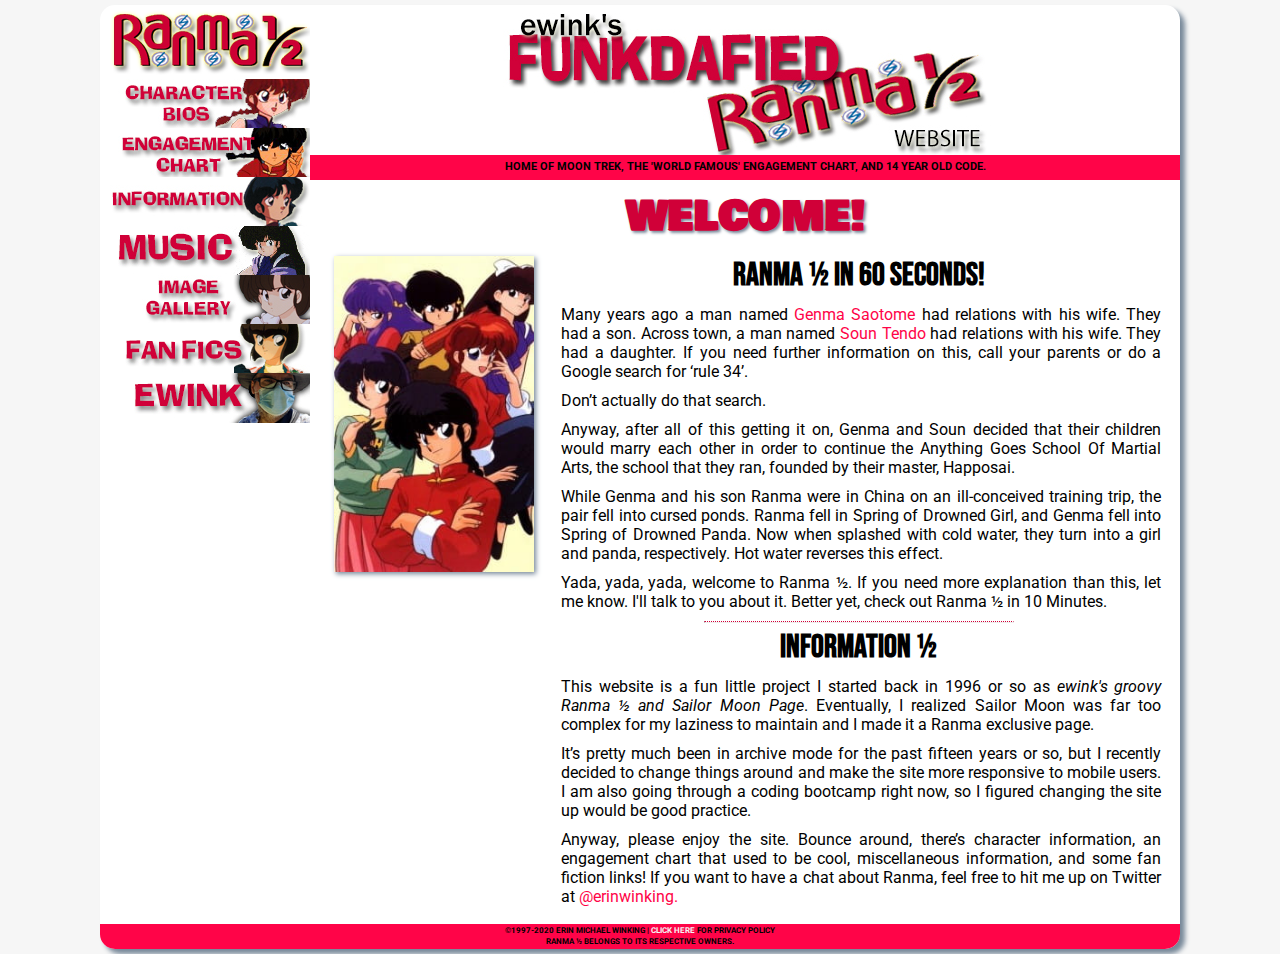
<file: index.html>
<!DOCTYPE html>
<html lang="en">
<head>
    <meta charset="UTF-8">
    <meta name="viewport" content="width=device-width, initial-scale=1.0">
    <title>ewink's FUNKDAFIED Ranma ½ Website!</title>
    <link rel="preconnect" href="https://fonts.gstatic.com">
    <link href="https://fonts.googleapis.com/css2?family=Bebas+Neue&family=Bowlby+One&family=Roboto&display=swap" rel="stylesheet">
    <link rel="stylesheet" href="./css/funk.css">
    <script src="https://ajax.googleapis.com/ajax/libs/jquery/3.5.1/jquery.min.js"></script>
    <!-- Global site tag (gtag.js) - Google Analytics -->
    <script async src="https://www.googletagmanager.com/gtag/js?id=G-Y1V52B0DYT"></script>
    <script>
        window.dataLayer = window.dataLayer || [];
        function gtag(){dataLayer.push(arguments);}
        gtag('js', new Date());

        gtag('config', 'G-Y1V52B0DYT');
    </script>
</head>
<body>
    <div id="wrapper">
        <div id="display">
            <nav>
                <!-- NAVIGATION BAR FOR DISPLAY ON LARGE SCREENS -->
                <a href="index.html"><img src="img/ranleft.png" alt="Ranma ½" class="nav-top"></a>
                <a href="characters.html"><img src="img/charbios.jpg" alt="Character Bios" class="nav-img"></a>
                <a href="engagementchart.html"><img src="img/engagec.jpg" alt="Engagement Chart" class="nav-img"></a>
                <a href="information.html"><img src="img/411.jpg" alt="Information" class="nav-img"></a>
                <a href="music.html"><img src="img/music.jpg" alt="Music" class="nav-img"></a>
                <a href="imagegallery.html"><img src="img/imagegal.jpg" alt="Image Gallery" class="nav-img"></a>
                <a href="fanfics.html"><img src="img/fanfics.jpg" alt="Fan Fiction" class="nav-img"></a>
                <a href="ewink.html"><img src="img/ewinkr.jpg" alt="ewink! (That's me.)" class="nav-img"></a>
            </nav>
            <div id="content">
                    <!-- TITLE HEADER FOR DISPLAY ON LARGE SCREENS  -->
                    <img src="img/titlebanner.jpg" alt="ewink's FUNKDAFIED Ranma ½ website!" class="header-img">
                <div class="mobilehead">
                    <!-- TITLE HEADER AND NAVIGATION FOR SMALL SCREENS / MOBILE  -->
                    <div id="mobile-title">
                        <h2 class="mob-title-upper">ewink's</h2>
                        <h1 class="mob-head">FUNKDAFIED</h1>
                        <h2 class="mob-title-lower">Ranma ½ Website</h2>
                    </div>
                    <div class="mobile-nav">
                            <a href="index.html" class="mob-nav-bar">HOME</a>
                            <a href="characters.html" class="mob-nav-bar">CHARACTERS</a>
                            <a href="engagementchart.html" class="mob-nav-bar">ENGAGEMENTS</a>
                            <a href="information.html" class="mob-nav-bar">INFORMATION</a>
                            <a href="music.html" class="mob-nav-bar">MUSIC</a>
                            <a href="imagegallery.html" class="mob-nav-bar">IMAGE GALLERY</a>
                            <a href="fanfics.html" class="mob-nav-bar">FAN FICS</a>
                            <a href="ewink.html" class="mob-nav-bar">EWINK</a>
                    </div>
                </div>
                <!-- UNIVERSAL CONTENT  -->
                <div class="seperator">
                    <p class="sep">Home of Moon Trek, the 'world famous' Engagement Chart, and 14 year old code.</p>
                </div>
                <section>
                    <h2 class="subhead">Welcome!</h2>
                    <article>
                        <div class="col">
                            <img src="img/6441.jpg" alt="" class="left mob-sizing">
                        </div>
                        <div class="col">
                            <h3 class="article-head">Ranma ½ in 60 seconds!</h3>
                            <p>Many years ago a man named <a href="genma.html">Genma Saotome</a> had relations with his wife. They had a son. Across town, a man named <a href="soun.html">Soun Tendo</a> had relations with his wife. They had a daughter. If you need further information on this, call your parents or do a Google search for ‘rule 34’.</p>
                            <p>Don’t actually do that search.</p>
                            <p>Anyway, after all of this getting it on, Genma and Soun decided that their children would marry each other in order to continue the Anything Goes School Of Martial Arts, the school that they ran, founded by their master, Happosai.</p>
                            <p>While Genma and his son Ranma were in China on an ill-conceived training trip, the pair fell into cursed ponds. Ranma fell in Spring of Drowned Girl, and Genma fell into Spring of Drowned Panda. Now when splashed with cold water, they turn into a girl and panda, respectively. Hot water reverses this effect.</p>
                            <p>Yada, yada, yada, welcome to Ranma ½. If you need more explanation than this, let me know. I'll talk to you about it. Better yet, check out Ranma ½ in 10 Minutes.</p>
                            <hr class="sep-hr">
                            <h3 class="article-head">Information ½</h3>
                            <p>This website is a fun little project I started back in 1996 or so as <em>ewink's groovy Ranma ½ and Sailor Moon Page</em>. Eventually, I realized Sailor Moon was far too complex for my laziness to maintain and I made it a Ranma exclusive page.</p>
                            <p>It’s pretty much been in archive mode for the past fifteen years or so, but I recently decided to change things around and make the site more responsive to mobile users. I am also going through a coding bootcamp right now, so I figured changing the site up would be good practice.</p>
                            <p>Anyway, please enjoy the site. Bounce around, there’s character information, an engagement chart that used to be cool, miscellaneous information, and some fan fiction links! If you want to have a chat about Ranma, feel free to hit me up on Twitter at <a href="https://www.twitter.com/erinwinking/">@erinwinking.</a></p>
                        </div>
                    </article>
                </section>
            </div>
        </div>
        <footer>
            <p class="copyright">©1997-2020 Erin Michael Winking | <a href="privacy.html" target="_blank" class="redbg">Click here</a> for privacy policy</p>
            <p class="copyright">Ranma ½ belongs to its respective owners.</p>
        </footer>
    </div>
</body>
</html>
</file>
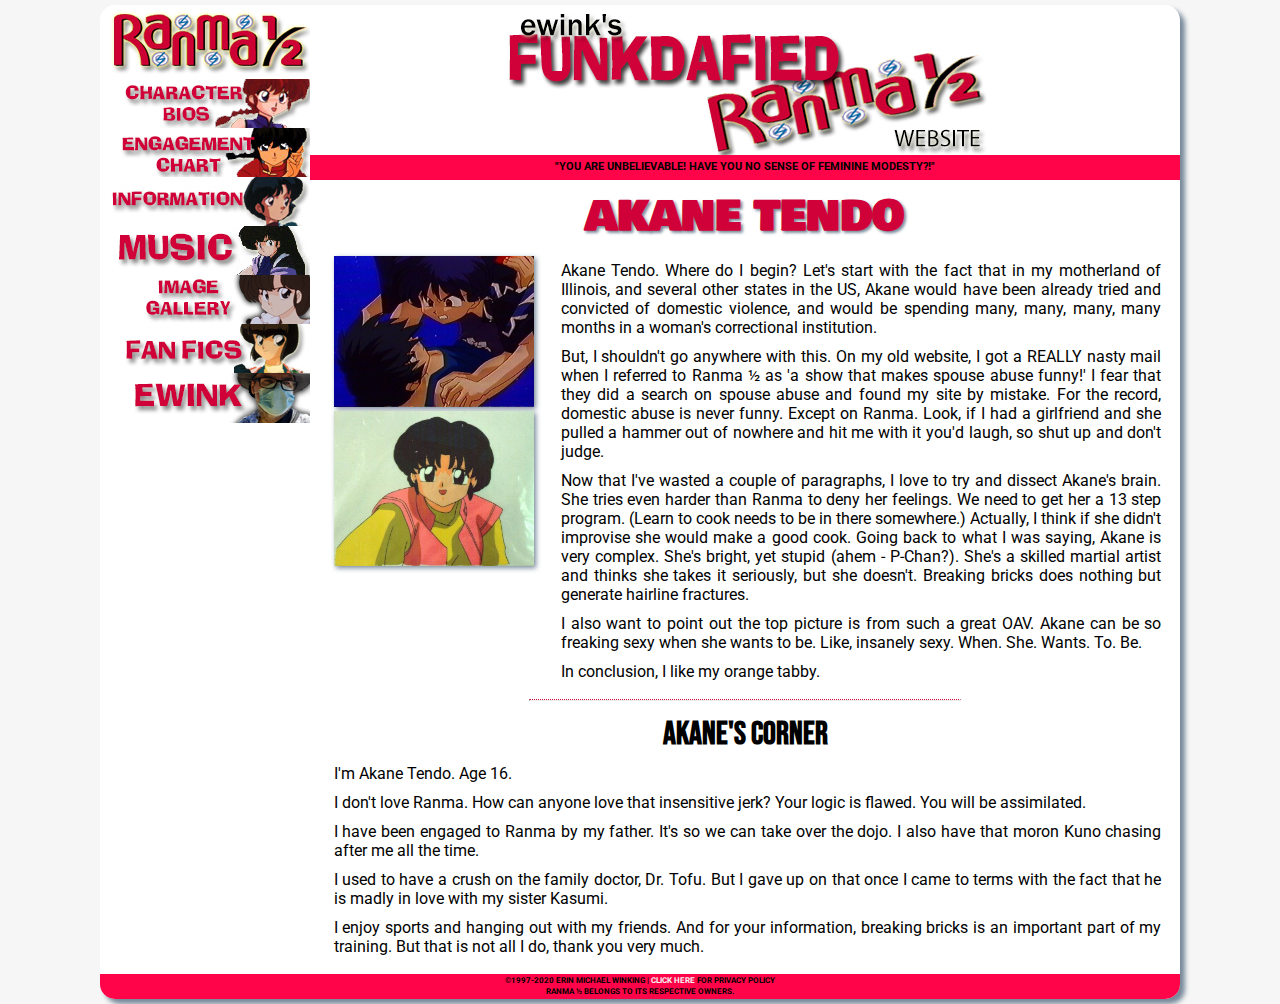
<file: akane.html>
<!DOCTYPE html>
<html lang="en">
<head>
    <meta charset="UTF-8">
    <meta name="viewport" content="width=device-width, initial-scale=1.0">
    <title>ewink's FUNKDAFIED Ranma ½ Website!</title>
    <link rel="preconnect" href="https://fonts.gstatic.com">
    <link href="https://fonts.googleapis.com/css2?family=Bebas+Neue&family=Bowlby+One&family=Roboto&display=swap" rel="stylesheet">
    <link rel="stylesheet" href="./css/funk.css">
    <script src="https://ajax.googleapis.com/ajax/libs/jquery/3.5.1/jquery.min.js"></script>
    <!-- Global site tag (gtag.js) - Google Analytics -->
    <script async src="https://www.googletagmanager.com/gtag/js?id=G-Y1V52B0DYT"></script>
    <script>
        window.dataLayer = window.dataLayer || [];
        function gtag(){dataLayer.push(arguments);}
        gtag('js', new Date());
    
        gtag('config', 'G-Y1V52B0DYT');
    </script>
</head>
<body>
    <div id="wrapper">
        <div id="display">
            <nav>
                <!-- NAVIGATION BAR FOR DISPLAY ON LARGE SCREENS -->
                <a href="index.html"><img src="img/ranleft.png" alt="Ranma ½" class="nav-top"></a>
                <a href="characters.html"><img src="img/charbios.jpg" alt="Character Bios" class="nav-img"></a>
                <a href="engagementchart.html"><img src="img/engagec.jpg" alt="Engagement Chart" class="nav-img"></a>
                <a href="information.html"><img src="img/411.jpg" alt="Information" class="nav-img"></a>
                <a href="music.html"><img src="img/music.jpg" alt="Music" class="nav-img"></a>
                <a href="imagegallery.html"><img src="img/imagegal.jpg" alt="Image Gallery" class="nav-img"></a>
                <a href="fanfics.html"><img src="img/fanfics.jpg" alt="Fan Fiction" class="nav-img"></a>
                <a href="ewink.html"><img src="img/ewinkr.jpg" alt="ewink! (That's me.)" class="nav-img"></a>
            </nav>
            <div id="content">
                    <!-- TITLE HEADER FOR DISPLAY ON LARGE SCREENS  -->
                    <img src="img/titlebanner.jpg" alt="ewink's FUNKDAFIED Ranma ½ website!" class="header-img">
                <div class="mobilehead">
                    <!-- TITLE HEADER AND NAVIGATION FOR SMALL SCREENS / MOBILE  -->
                    <div id="mobile-title">
                        <h2 class="mob-title-upper">ewink's</h2>
                        <h1 class="mob-head">FUNKDAFIED</h1>
                        <h2 class="mob-title-lower">Ranma ½ Website</h2>
                    </div>
                    <div class="mobile-nav">
                            <a href="index.html" class="mob-nav-bar">HOME</a>
                            <a href="characters.html" class="mob-nav-bar">CHARACTERS</a>
                            <a href="engagementchart.html" class="mob-nav-bar">ENGAGEMENTS</a>
                            <a href="information.html" class="mob-nav-bar">INFORMATION</a>
                            <a href="music.html" class="mob-nav-bar">MUSIC</a>
                            <a href="imagegallery.html" class="mob-nav-bar">IMAGE GALLERY</a>
                            <a href="fanfics.html" class="mob-nav-bar">FAN FICS</a>
                            <a href="ewink.html" class="mob-nav-bar">EWINK</a>
                    </div>
                </div>
                <!-- UNIVERSAL CONTENT  -->
                <div class="seperator">
                    <p class="sep">"You are unbelievable! Have you no sense of feminine modesty?!"</p>
                </div>
                <section>
                    <h2 class="subhead">Akane Tendo</h2>
                    <article>
                        <div class="col">
                            <img src="img/akane-doll103.jpg" alt="Akane Tendo" class="left mob-sizing">
                            <img src="img/akane05.jpg" alt="Akane Tendo" class="left mob-sizing">
                        </div>
                        <div class="col">
                            <p>
                                Akane Tendo. Where do I begin? Let's start with the fact that in my motherland of Illinois, and several other states in the US, Akane would have been already tried and convicted of domestic violence, and would be spending many, many, many, many months in a woman's correctional institution.
                            </p>
                            <p>
                                But, I shouldn't go anywhere with this. On my old website, I got a REALLY nasty mail when I referred to Ranma ½ as 'a show that makes spouse abuse funny!' I fear that they did a search on spouse abuse and found my site by mistake. For the record, domestic abuse is never funny. Except on Ranma. Look, if I had a girlfriend and she pulled a hammer out of nowhere and hit me with it you'd laugh, so shut up and don't judge.
                            </p>
                            <p>
                                Now that I've wasted a couple of paragraphs, I love to try and dissect Akane's brain. She tries even harder than Ranma to deny her feelings. We need to get her a 13 step program. (Learn to cook needs to be in there somewhere.) Actually, I think if she didn't improvise she would make a good cook. Going back to what I was saying, Akane is very complex. She's bright, yet stupid (ahem - P-Chan?). She's a skilled martial artist and thinks she takes it seriously, but she doesn't. Breaking bricks does nothing but generate hairline fractures.
                            </p>
                            <p>
                                I also want to point out the top picture is from such a great OAV. Akane can be so freaking sexy when she wants to be. Like, insanely sexy. When. She. Wants. To. Be.
                            </p>
                            <p>
                                In conclusion, I like my orange tabby.
                            </p>
                        </div>
                    </article>
                    <hr class="sep-hr">
                    <div class="col">
                        <h3 class="article-head">Akane's Corner</h3>
                        <p>I'm Akane Tendo. Age 16.</p>
                        <p>I don't love Ranma. How can anyone love that insensitive jerk? Your logic is flawed. You will be assimilated.</p>
                        <p>I have been engaged to Ranma by my father. It's so we can take over the dojo. I also have that moron Kuno chasing after me all the time.</p>
                        <p>I used to have a crush on the family doctor, Dr. Tofu. But I gave up on that once I came to terms with the fact that he is madly in love with my sister Kasumi.</p>
                        <p>I enjoy sports and hanging out with my friends. And for your information, breaking bricks is an important part of my training. But that is not all I do, thank you very much.</p>
                    </div>
                </section>
            </div>
        </div>
        <footer>
            <p class="copyright">©1997-2020 Erin Michael Winking | <a href="privacy.html" target="_blank" class="redbg">Click here</a> for privacy policy</p>
            <p class="copyright">Ranma ½ belongs to its respective owners.</p>
        </footer>
    </div>
</body>
</html>
</file>
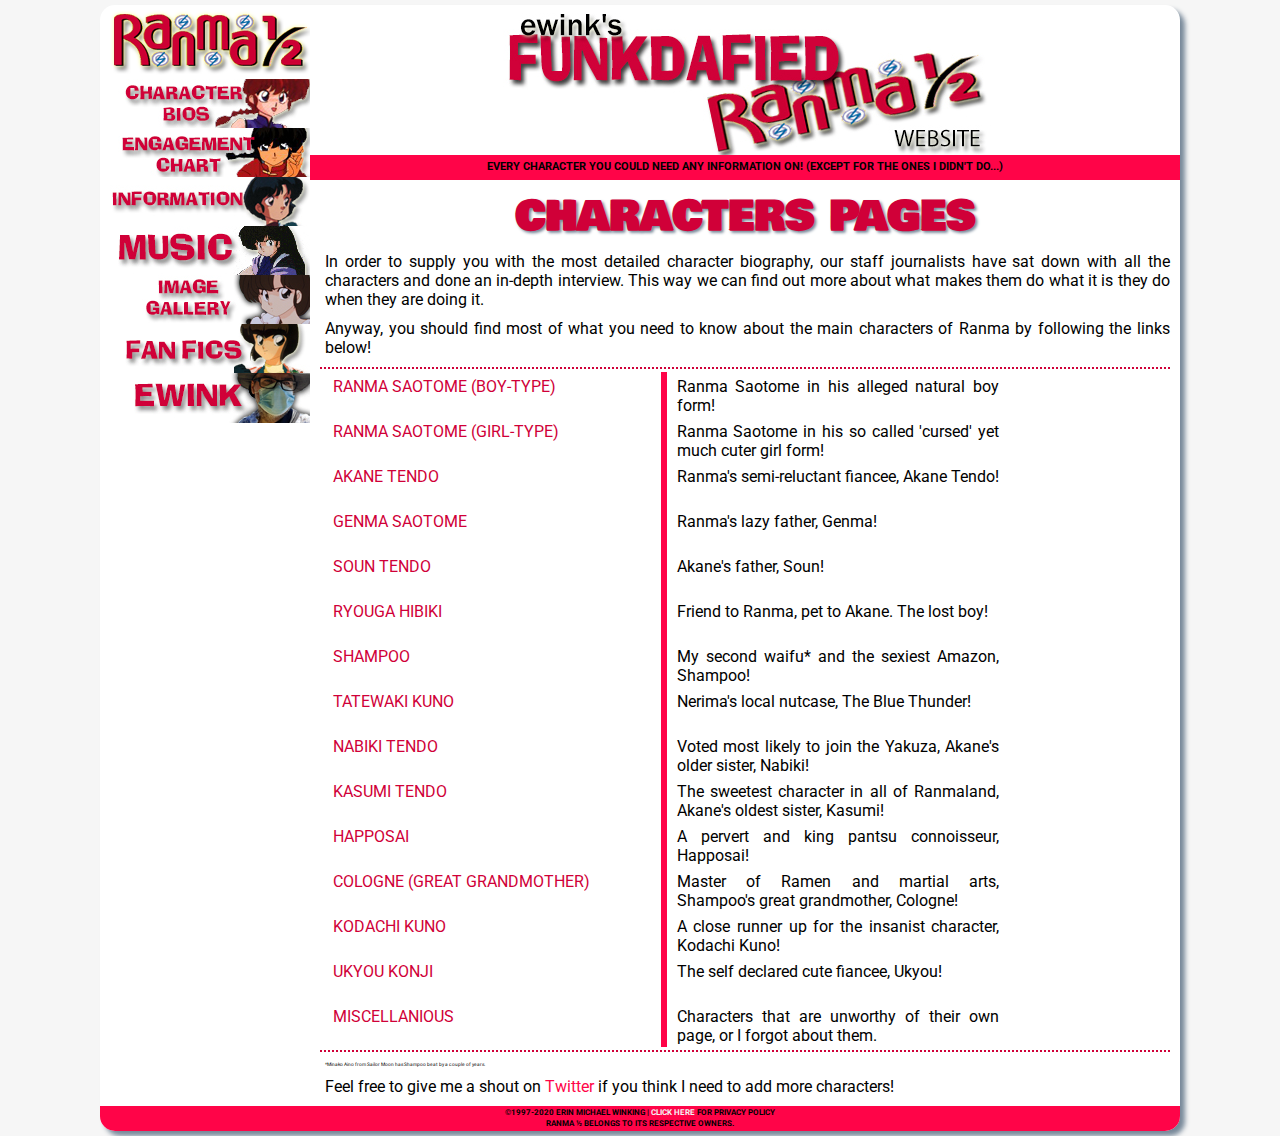
<file: characters.html>
<!-- WORK ONLY IN THIS DOCUMENT UNTIL CONTENT IS READY TO BE ADDED. -->

<!DOCTYPE html>
<html lang="en">
<head>
    <meta charset="UTF-8">
    <meta name="viewport" content="width=device-width, initial-scale=1.0">
    <title>ewink's FUNKDAFIED Ranma ½ Website! | Characters</title>
    <link rel="preconnect" href="https://fonts.gstatic.com">
    <link href="https://fonts.googleapis.com/css2?family=Bebas+Neue&family=Bowlby+One&family=Roboto&display=swap" rel="stylesheet">
    <link rel="stylesheet" href="./css/funk.css">
    <script src="https://ajax.googleapis.com/ajax/libs/jquery/3.5.1/jquery.min.js"></script>
    <!-- Global site tag (gtag.js) - Google Analytics -->
    <script async src="https://www.googletagmanager.com/gtag/js?id=G-Y1V52B0DYT"></script>
    <script>
        window.dataLayer = window.dataLayer || [];
        function gtag(){dataLayer.push(arguments);}
        gtag('js', new Date());
    
        gtag('config', 'G-Y1V52B0DYT');
    </script>
</head>
<body>
    <div id="wrapper">
        <div id="display">
            <nav>
                <!-- NAVIGATION BAR FOR DISPLAY ON LARGE SCREENS -->
                <a href="index.html"><img src="img/ranleft.png" alt="Ranma ½" class="nav-top"></a>
                <a href="characters.html"><img src="img/charbios.jpg" alt="Character Bios" class="nav-img"></a>
                <a href="engagementchart.html"><img src="img/engagec.jpg" alt="Engagement Chart" class="nav-img"></a>
                <a href="information.html"><img src="img/411.jpg" alt="Information" class="nav-img"></a>
                <a href="music.html"><img src="img/music.jpg" alt="Music" class="nav-img"></a>
                <a href="imagegallery.html"><img src="img/imagegal.jpg" alt="Image Gallery" class="nav-img"></a>
                <a href="fanfics.html"><img src="img/fanfics.jpg" alt="Fan Fiction" class="nav-img"></a>
                <a href="ewink.html"><img src="img/ewinkr.jpg" alt="ewink! (That's me.)" class="nav-img"></a>
            </nav>
            <div id="content">
                    <!-- TITLE HEADER FOR DISPLAY ON LARGE SCREENS  -->
                    <img src="img/titlebanner.jpg" alt="ewink's FUNKDAFIED Ranma ½ website!" class="header-img">
                <div class="mobilehead">
                    <!-- TITLE HEADER AND NAVIGATION FOR SMALL SCREENS / MOBILE  -->
                    <div id="mobile-title">
                        <h2 class="mob-title-upper">ewink's</h2>
                        <h1 class="mob-head">FUNKDAFIED</h1>
                        <h2 class="mob-title-lower">Ranma ½ Website</h2>
                    </div>
                    <div class="mobile-nav">
                            <a href="index.html" class="mob-nav-bar">HOME</a>
                            <a href="characters.html" class="mob-nav-bar">CHARACTERS</a>
                            <a href="engagementchart.html" class="mob-nav-bar">ENGAGEMENTS</a>
                            <a href="information.html" class="mob-nav-bar">INFORMATION</a>
                            <a href="music.html" class="mob-nav-bar">MUSIC</a>
                            <a href="imagegallery.html" class="mob-nav-bar">IMAGE GALLERY</a>
                            <a href="fanfics.html" class="mob-nav-bar">FAN FICS</a>
                            <a href="ewink.html" class="mob-nav-bar">EWINK</a>
                    </div>
                </div>
                <!-- UNIVERSAL CONTENT  -->
                <div class="seperator">
                    <p class="sep">Every character you could need any information on! (Except for the ones I didn't do...)</p>
                </div>
                <section>
                    <h2 class="subhead">Characters Pages</h2>
                    <p>In order to supply you with the most detailed character biography, our staff journalists have sat down with all the characters and done an in-depth interview. This way we can find out more about what makes them do what it is they do when they are doing it.</p>
                    <p>Anyway, you should find most of what you need to know about the main characters of Ranma by following the links below!</p>
                    <div class="char-namelist">
                        <div class="char-col-left">
                            <a href="ranmaboy.html"><p class="char-name">Ranma Saotome (Boy-Type)</p></a>
                            <a href="ranmagirl.html"><p class="char-name">Ranma Saotome (Girl-Type)</p></a>
                            <a href="akane.html"><p class="char-name">Akane Tendo</p></a>
                            <a href="genma.html"><p class="char-name">Genma Saotome</p></a>
                            <a href="soun.html"><p class="char-name">Soun Tendo</p></a>
                            <a href="ryouga.html"><p class="char-name">Ryouga Hibiki</p></a>
                            <a href="shampoo.html"><p class="char-name">Shampoo</p></a>
                            <a href="tatewaki.html"><p class="char-name">Tatewaki Kuno</p></a>
                            <a href="nabiki.html"><p class="char-name">Nabiki Tendo</p></a>
                            <a href="kasumi.html"><p class="char-name">Kasumi Tendo</p></a>
                            <a href="happosai.html"><p class="char-name">Happosai</p></a>
                            <a href="cologne.html"><p class="char-name">Cologne (Great Grandmother)</p></a>
                            <a href="kodachi.html"><p class="char-name">Kodachi Kuno</p></a>
                            <a href="ukyou.html"><p class="char-name">Ukyou Konji</p></a>
                            <a href="misc.html"><p class="char-name">Miscellanious</p></a>
                        </div>
                        <div class="char-col-right">
                            <p class="char-desc">Ranma Saotome in his alleged natural boy form!</p>
                            <p class="char-desc">Ranma Saotome in his so called 'cursed' yet much cuter girl form!</p>
                            <p class="char-desc">Ranma's semi-reluctant fiancee, Akane Tendo!</p>
                            <p class="char-desc">Ranma's lazy father, Genma!</p>
                            <p class="char-desc">Akane's father, Soun!</p>
                            <p class="char-desc">Friend to Ranma, pet to Akane. The lost boy!</p>
                            <p class="char-desc">My second waifu* and the sexiest Amazon, Shampoo!</p>
                            <p class="char-desc">Nerima's local nutcase, The Blue Thunder!</p>
                            <p class="char-desc">Voted most likely to join the Yakuza, Akane's older sister, Nabiki!</p>
                            <p class="char-desc">The sweetest character in all of Ranmaland, Akane's oldest sister, Kasumi!</p>
                            <p class="char-desc">A pervert and king pantsu connoisseur, Happosai!</p>
                            <p class="char-desc">Master of Ramen and martial arts, Shampoo's great grandmother, Cologne!</p>
                            <p class="char-desc">A close runner up for the insanist character, Kodachi Kuno!</p>
                            <p class="char-desc">The self declared cute fiancee, Ukyou!</p>
                            <p class="char-desc">Characters that are unworthy of their own page, or I forgot about them.</p>
                        </div>
                    </div>
                    <p class="tiny-text">*Minako Aino from Sailor Moon has Shampoo beat by a couple of years.</p>
                    <p>Feel free to give me a shout on <a href="https://www.twitter.com/erinwinking/" target="_blank">Twitter</a> if you think I need to add more characters!</p>
                </section>
            </div>
        </div>
        <footer>
            <p class="copyright">©1997-2020 Erin Michael Winking | <a href="privacy.html" target="_blank" class="redbg">Click here</a> for privacy policy</p>
            <p class="copyright">Ranma ½ belongs to its respective owners.</p>
        </footer>
    </div>
</body>
</html>
</file>
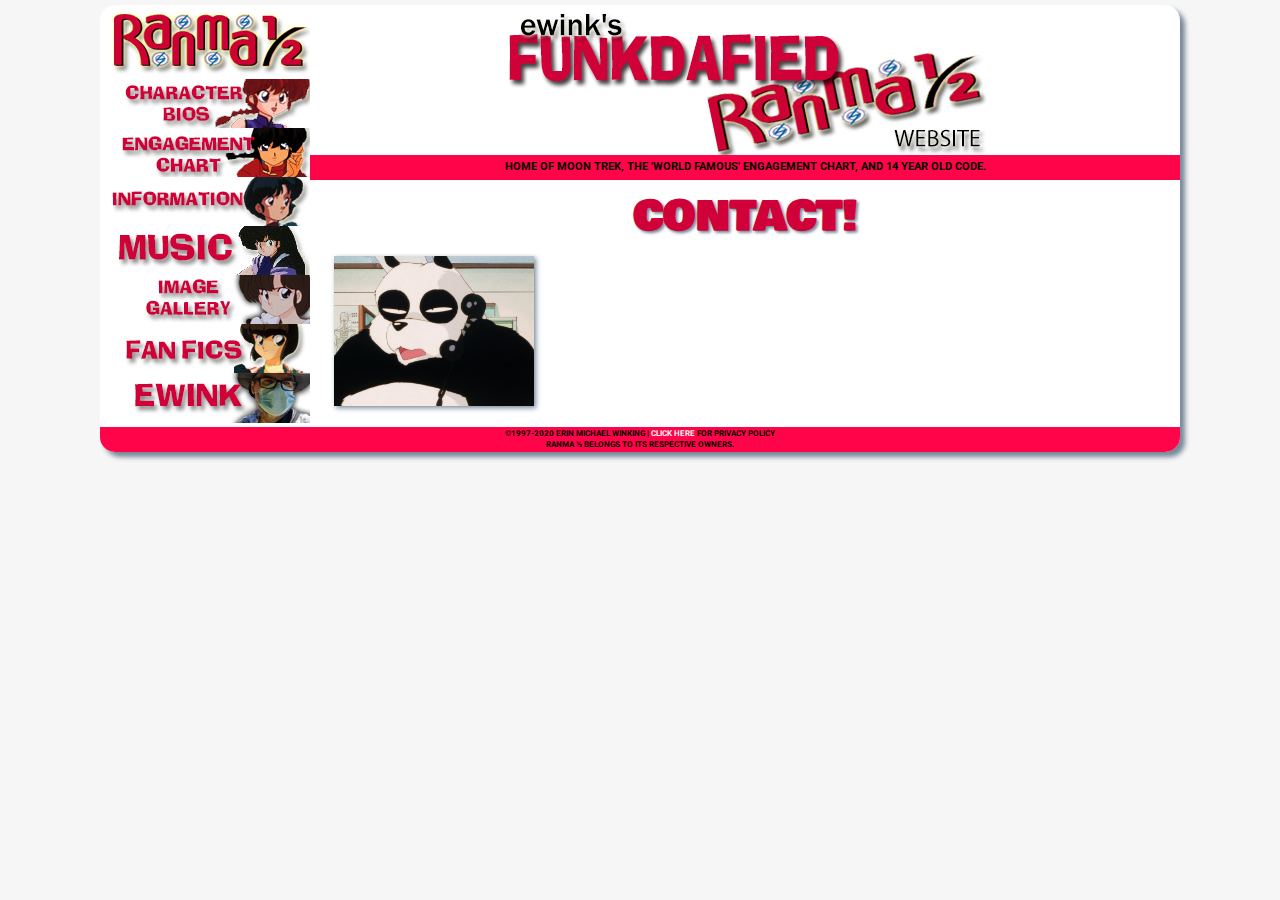
<file: contact.html>
<!DOCTYPE html>
<html lang="en">
<head>
    <meta charset="UTF-8">
    <meta name="viewport" content="width=device-width, initial-scale=1.0">
    <title>ewink's FUNKDAFIED Ranma ½ Website! | Contact Form</title>
    <link rel="preconnect" href="https://fonts.gstatic.com">
    <link href="https://fonts.googleapis.com/css2?family=Bebas+Neue&family=Bowlby+One&family=Roboto&display=swap" rel="stylesheet">
    <link rel="stylesheet" href="./css/funk.css">
    <script src="https://ajax.googleapis.com/ajax/libs/jquery/3.5.1/jquery.min.js"></script>
    <script src="https://www.google.com/recaptcha/api.js"></script>
</head>
<body>
    <div id="wrapper">
        <div id="display">
            <nav>
                <!-- NAVIGATION BAR FOR DISPLAY ON LARGE SCREENS -->
                <a href="index.html"><img src="img/ranleft.png" alt="Ranma ½" class="nav-top"></a>
                <a href="characters.html"><img src="img/charbios.jpg" alt="Character Bios" class="nav-img"></a>
                <a href="engagementchart.html"><img src="img/engagec.jpg" alt="Engagement Chart" class="nav-img"></a>
                <a href="information.html"><img src="img/411.jpg" alt="Information" class="nav-img"></a>
                <a href="music.html"><img src="img/music.jpg" alt="Music" class="nav-img"></a>
                <a href="imagegallery.html"><img src="img/imagegal.jpg" alt="Image Gallery" class="nav-img"></a>
                <a href="fanfics.html"><img src="img/fanfics.jpg" alt="Fan Fiction" class="nav-img"></a>
                <a href="ewink.html"><img src="img/ewinkr.jpg" alt="ewink! (That's me.)" class="nav-img"></a>
            </nav>
            <div id="content">
                    <!-- TITLE HEADER FOR DISPLAY ON LARGE SCREENS  -->
                    <img src="img/titlebanner.jpg" alt="ewink's FUNKDAFIED Ranma ½ website!" class="header-img">
                <div class="mobilehead">
                    <!-- TITLE HEADER AND NAVIGATION FOR SMALL SCREENS / MOBILE  -->
                    <div id="mobile-title">
                        <h2 class="mob-title-upper">ewink's</h2>
                        <h1 class="mob-head">FUNKDAFIED</h1>
                        <h2 class="mob-title-lower">Ranma ½ Website</h2>
                    </div>
                    <div class="mobile-nav">
                            <a href="index.html" class="mob-nav-bar">HOME</a>
                            <a href="characters.html" class="mob-nav-bar">CHARACTERS</a>
                            <a href="engagementchart.html" class="mob-nav-bar">ENGAGEMENTS</a>
                            <a href="information.html" class="mob-nav-bar">INFORMATION</a>
                            <a href="music.html" class="mob-nav-bar">MUSIC</a>
                            <a href="imagegallery.html" class="mob-nav-bar">IMAGE GALLERY</a>
                            <a href="fanfics.html" class="mob-nav-bar">FAN FICS</a>
                            <a href="ewink.html" class="mob-nav-bar">EWINK</a>
                    </div>
                </div>
                <!-- UNIVERSAL CONTENT  -->
                <div class="seperator">
                    <p class="sep">Home of Moon Trek, the 'world famous' Engagement Chart, and 14 year old code.</p>
                </div>
                <section>
                    <h2 class="subhead">Contact!</h2>
                    <article>
                        <div class="col">
                            <img src="img/pandacontact.jpg" alt="" class="left mob-con-sizing">
                        </div>
                        <div class="col">
                            <form action="" method="post"></form>
                        </div>
                    </article>
                </section>
            </div>
        </div>
        <footer>
            <p class="copyright">©1997-2020 Erin Michael Winking | <a href="privacy.html" target="_blank" class="redbg">Click here</a> for privacy policy</p>
            <p class="copyright">Ranma ½ belongs to its respective owners.</p>
        </footer>
    </div>
</body>
</html>
</file>
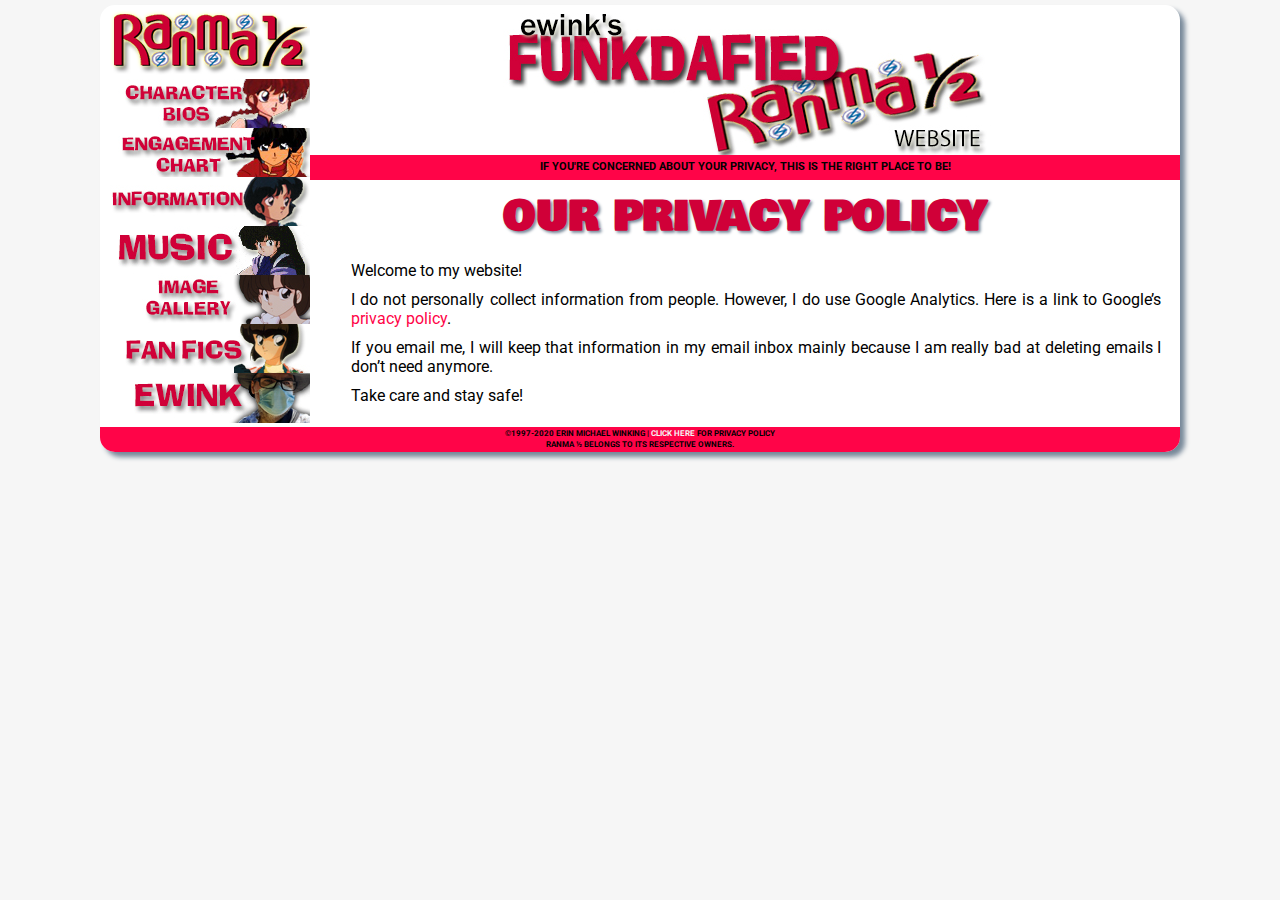
<file: privacy.html>
<!DOCTYPE html>
<html lang="en">
<head>
    <meta charset="UTF-8">
    <meta name="viewport" content="width=device-width, initial-scale=1.0">
    <title>ewink's FUNKDAFIED Ranma ½ Website! | Privacy Policy</title>
    <link rel="preconnect" href="https://fonts.gstatic.com">
    <link href="https://fonts.googleapis.com/css2?family=Bebas+Neue&family=Bowlby+One&family=Roboto&display=swap" rel="stylesheet">
    <link rel="stylesheet" href="./css/funk.css">
    <link rel="stylesheet" href="funk.mobile.css">
    <script src="https://ajax.googleapis.com/ajax/libs/jquery/3.5.1/jquery.min.js"></script>
    <!-- Global site tag (gtag.js) - Google Analytics -->
    <script async src="https://www.googletagmanager.com/gtag/js?id=G-Y1V52B0DYT"></script>
    <script>
        window.dataLayer = window.dataLayer || [];
        function gtag(){dataLayer.push(arguments);}
        gtag('js', new Date());

        gtag('config', 'G-Y1V52B0DYT');
    </script>
</head>
<body>
    <div id="wrapper">
        <div id="display">
            <nav>
                <!-- NAVIGATION BAR FOR DISPLAY ON LARGE SCREENS -->
                <a href="index.html"><img src="img/ranleft.png" alt="Ranma ½" class="nav-top"></a>
                <a href="characters.html"><img src="img/charbios.jpg" alt="Character Bios" class="nav-img"></a>
                <a href="engagementchart.html"><img src="img/engagec.jpg" alt="Engagement Chart" class="nav-img"></a>
                <a href="information.html"><img src="img/411.jpg" alt="Information" class="nav-img"></a>
                <a href="music.html"><img src="img/music.jpg" alt="Music" class="nav-img"></a>
                <a href="imagegallery.html"><img src="img/imagegal.jpg" alt="Image Gallery" class="nav-img"></a>
                <a href="fanfics.html"><img src="img/fanfics.jpg" alt="Fan Fiction" class="nav-img"></a>
                <a href="ewink.html"><img src="img/ewinkr.jpg" alt="ewink! (That's me.)" class="nav-img"></a>
            </nav>
            <div id="content">
                    <!-- TITLE HEADER FOR DISPLAY ON LARGE SCREENS  -->
                    <img src="img/titlebanner.jpg" alt="ewink's FUNKDAFIED Ranma ½ website!" class="header-img">
                <div class="mobilehead">
                    <!-- TITLE HEADER AND NAVIGATION FOR SMALL SCREENS / MOBILE  -->
                    <div id="mobile-title">
                        <h2 class="mob-title-upper">ewink's</h2>
                        <h1 class="mob-head">FUNKDAFIED</h1>
                        <h2 class="mob-title-lower">Ranma ½ Website</h2>
                    </div>
                    <div class="mobile-nav">
                            <a href="index.html" class="mob-nav-bar">HOME</a>
                            <a href="characters.html" class="mob-nav-bar">CHARACTERS</a>
                            <a href="engagementchart.html" class="mob-nav-bar">ENGAGEMENTS</a>
                            <a href="information.html" class="mob-nav-bar">INFORMATION</a>
                            <a href="music.html" class="mob-nav-bar">MUSIC</a>
                            <a href="imagegallery.html" class="mob-nav-bar">IMAGE GALLERY</a>
                            <a href="fanfics.html" class="mob-nav-bar">FAN FICS</a>
                            <a href="ewink.html" class="mob-nav-bar">EWINK</a>
                    </div>
                </div>
                <!-- UNIVERSAL CONTENT  -->
                <div class="seperator">
                    <p class="sep">If you're concerned about your privacy, this is the right place to be!</p>
                </div>
                <section>
                    <h2 class="subhead">Our Privacy Policy</h2>
                    <article>
                        <div class="col">
                        </div>
                        <div class="col">
                            <p>Welcome to my website!</p>
                            <p>I do not personally collect information from people. However, I do use Google Analytics. Here is a link to Google’s <a href="https://policies.google.com/privacy?hl=en-US" target="_blank">privacy policy</a>.</p>
                            <p>If you email me, I will keep that information in my email inbox mainly because I am really bad at deleting emails I don’t need anymore.</p>
                            <p>Take care and stay safe!</p>
                        </div>
                    </article>
                </section>
            </div>
        </div>
        <footer>
            <p class="copyright">©1997-2020 Erin Michael Winking | <a href="privacy.html" target="_blank" class="redbg">Click here</a> for privacy policy</p>
            <p class="copyright">Ranma ½ belongs to its respective owners.</p>
        </footer>
    </div>
</body>
</html>
</file>
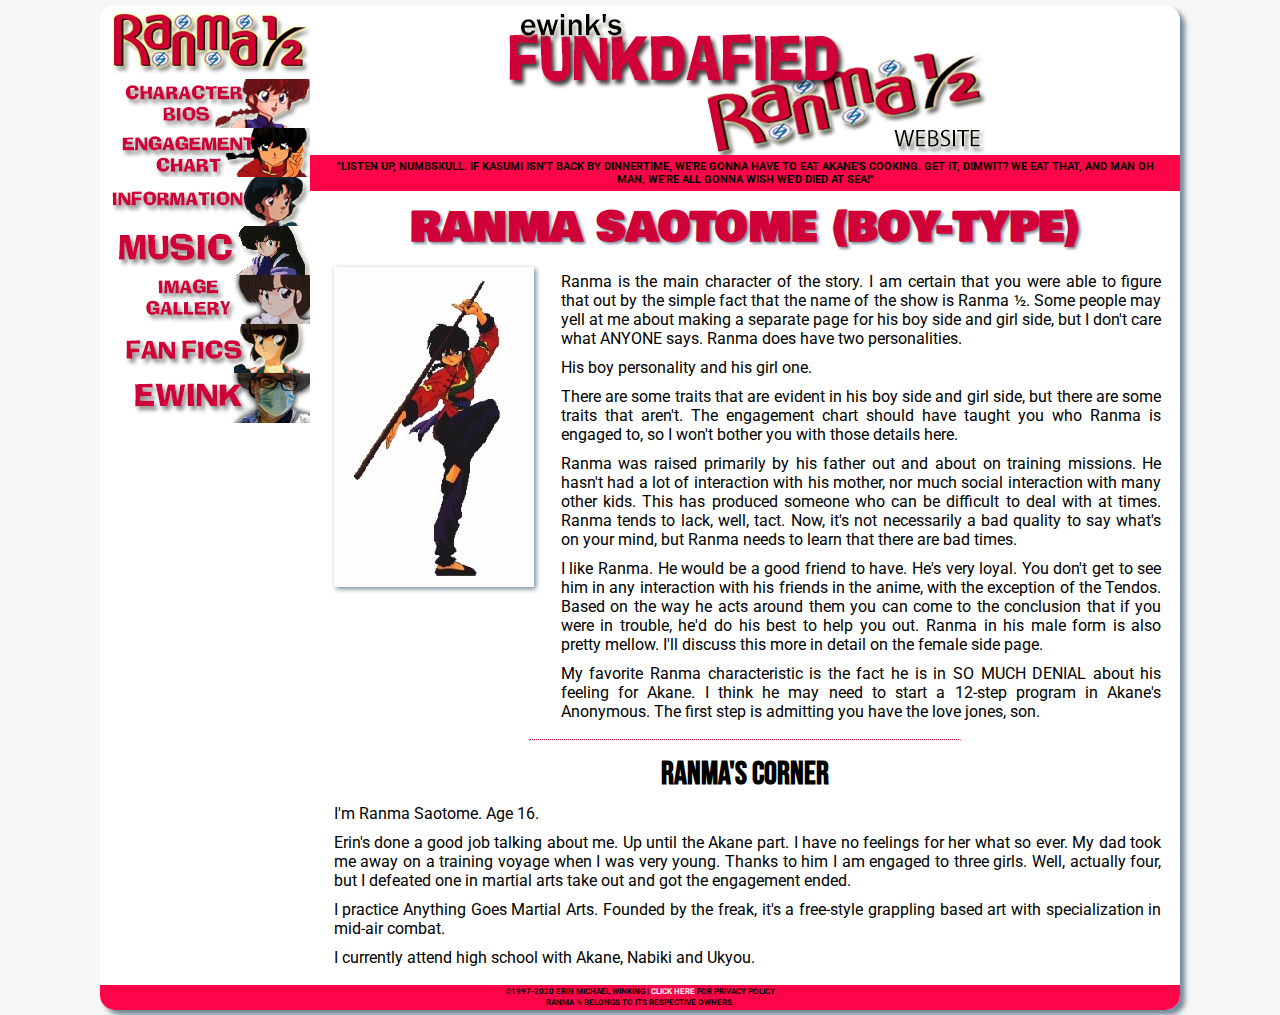
<file: ranmaboy.html>
<!DOCTYPE html>
<html lang="en">
<head>
    <meta charset="UTF-8">
    <meta name="viewport" content="width=device-width, initial-scale=1.0">
    <title>ewink's FUNKDAFIED Ranma ½ Website!</title>
    <link rel="preconnect" href="https://fonts.gstatic.com">
    <link href="https://fonts.googleapis.com/css2?family=Bebas+Neue&family=Bowlby+One&family=Roboto&display=swap" rel="stylesheet">
    <link rel="stylesheet" href="./css/funk.css">
    <script src="https://ajax.googleapis.com/ajax/libs/jquery/3.5.1/jquery.min.js"></script>
    <!-- Global site tag (gtag.js) - Google Analytics -->
    <script async src="https://www.googletagmanager.com/gtag/js?id=G-Y1V52B0DYT"></script>
    <script>
        window.dataLayer = window.dataLayer || [];
        function gtag(){dataLayer.push(arguments);}
        gtag('js', new Date());
    
        gtag('config', 'G-Y1V52B0DYT');
    </script>
</head>
<body>
    <div id="wrapper">
        <div id="display">
            <nav>
                <!-- NAVIGATION BAR FOR DISPLAY ON LARGE SCREENS -->
                <a href="index.html"><img src="img/ranleft.png" alt="Ranma ½" class="nav-top"></a>
                <a href="characters.html"><img src="img/charbios.jpg" alt="Character Bios" class="nav-img"></a>
                <a href="engagementchart.html"><img src="img/engagec.jpg" alt="Engagement Chart" class="nav-img"></a>
                <a href="information.html"><img src="img/411.jpg" alt="Information" class="nav-img"></a>
                <a href="music.html"><img src="img/music.jpg" alt="Music" class="nav-img"></a>
                <a href="imagegallery.html"><img src="img/imagegal.jpg" alt="Image Gallery" class="nav-img"></a>
                <a href="fanfics.html"><img src="img/fanfics.jpg" alt="Fan Fiction" class="nav-img"></a>
                <a href="ewink.html"><img src="img/ewinkr.jpg" alt="ewink! (That's me.)" class="nav-img"></a>
            </nav>
            <div id="content">
                    <!-- TITLE HEADER FOR DISPLAY ON LARGE SCREENS  -->
                    <img src="img/titlebanner.jpg" alt="ewink's FUNKDAFIED Ranma ½ website!" class="header-img">
                <div class="mobilehead">
                    <!-- TITLE HEADER AND NAVIGATION FOR SMALL SCREENS / MOBILE  -->
                    <div id="mobile-title">
                        <h2 class="mob-title-upper">ewink's</h2>
                        <h1 class="mob-head">FUNKDAFIED</h1>
                        <h2 class="mob-title-lower">Ranma ½ Website</h2>
                    </div>
                    <div class="mobile-nav">
                            <a href="index.html" class="mob-nav-bar">HOME</a>
                            <a href="characters.html" class="mob-nav-bar">CHARACTERS</a>
                            <a href="engagementchart.html" class="mob-nav-bar">ENGAGEMENTS</a>
                            <a href="information.html" class="mob-nav-bar">INFORMATION</a>
                            <a href="music.html" class="mob-nav-bar">MUSIC</a>
                            <a href="imagegallery.html" class="mob-nav-bar">IMAGE GALLERY</a>
                            <a href="fanfics.html" class="mob-nav-bar">FAN FICS</a>
                            <a href="ewink.html" class="mob-nav-bar">EWINK</a>
                    </div>
                </div>
                <!-- UNIVERSAL CONTENT  -->
                <div class="seperator">
                    <p class="sep">"Listen up, numbskull. If Kasumi isn't back by dinnertime, we're gonna have to eat Akane's cooking. Get it, dimwit? 
                    We eat that, and man oh man, we're all gonna wish we'd died at sea!"</p>
                </div>
                <section>
                    <h2 class="subhead">Ranma Saotome (Boy-Type)</h2>
                    <article>
                        <div class="col">
                            <img src="img/ranma10.jpg" alt="Ranma Boy-Type" class="left mob-sizing">
                        </div>
                        <div class="col">
                            <p>
                                Ranma is the main character of the story. I am certain that you were able to figure that out by the simple fact that the name of the show is Ranma ½. Some people may yell at me about making a separate page for his boy side and girl side, but I don't care what ANYONE says. Ranma does have two personalities.
                            </p>
                            <p>
                                His boy personality and his girl one.
                            </p>
                            <p>
                                There are some traits that are evident in his boy side and girl side, but there are some traits that aren't. The engagement chart should have taught you who Ranma is engaged to, so I won't bother you with those details here.
                            </p>
                            <p>
                                Ranma was raised primarily by his father out and about on training missions. He hasn't had a lot of interaction with his mother, nor much social interaction with many other kids. This has produced someone who can be difficult to deal with at times. Ranma tends to lack, well, tact. Now, it's not necessarily a bad quality to say what's on your mind, but Ranma needs to learn that there are bad times.
                            </p>
                            <p>
                                I like Ranma. He would be a good friend to have. He's very loyal. You don't get to see him in any interaction with his friends in the anime, with the exception of the Tendos. Based on the way he acts around them you can come to the conclusion that if you were in trouble, he'd do his best to help you out. Ranma in his male form is also pretty mellow. I'll discuss this more in detail on the female side page.
                            </p>
                            <p>
                                My favorite Ranma characteristic is the fact he is in SO MUCH DENIAL about his feeling for Akane. I think he may need to start a 12-step program in Akane's Anonymous. The first step is admitting you have the love jones, son.
                            </p>
                        </div>
                    </article>
                    <hr class="sep-hr">
                    <div class="col">
                        <h3 class="article-head">Ranma's Corner</h3>
                        <p>I'm Ranma Saotome. Age 16.</p>
                        <p>Erin's done a good job talking about me. Up until the Akane part. I have no feelings for her what so ever. My dad took me away on a training voyage when I was very young. Thanks to him I am engaged to three girls. Well, actually four, but I defeated one in martial arts take out and got the engagement ended.</p>
                        <p>I practice Anything Goes Martial Arts. Founded by the freak, it's a free-style grappling based art with specialization in mid-air combat.</p>
                        <p>I currently attend high school with Akane, Nabiki and Ukyou.</p>
                    </div>
                </section>
            </div>
        </div>
        <footer>
            <p class="copyright">©1997-2020 Erin Michael Winking | <a href="privacy.html" target="_blank" class="redbg">Click here</a> for privacy policy</p>
            <p class="copyright">Ranma ½ belongs to its respective owners.</p>
        </footer>
    </div>
</body>
</html>
</file>
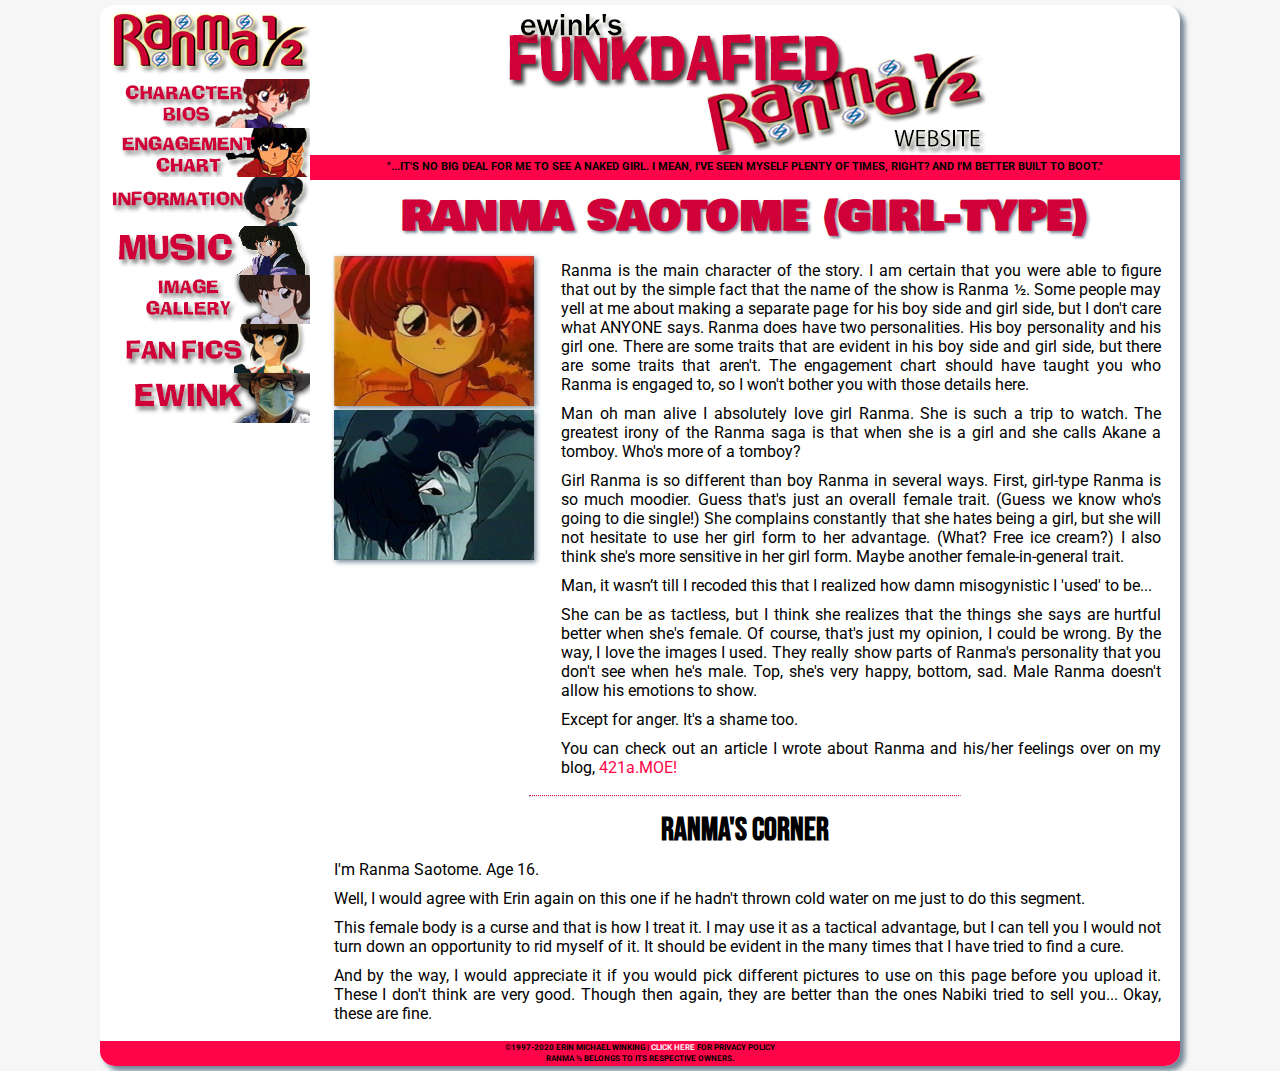
<file: ranmagirl.html>
<!DOCTYPE html>
<html lang="en">
<head>
    <meta charset="UTF-8">
    <meta name="viewport" content="width=device-width, initial-scale=1.0">
    <title>ewink's FUNKDAFIED Ranma ½ Website!</title>
    <link rel="preconnect" href="https://fonts.gstatic.com">
    <link href="https://fonts.googleapis.com/css2?family=Bebas+Neue&family=Bowlby+One&family=Roboto&display=swap" rel="stylesheet">
    <link rel="stylesheet" href="./css/funk.css">
    <script src="https://ajax.googleapis.com/ajax/libs/jquery/3.5.1/jquery.min.js"></script>
    <!-- Global site tag (gtag.js) - Google Analytics -->
    <script async src="https://www.googletagmanager.com/gtag/js?id=G-Y1V52B0DYT"></script>
    <script>
        window.dataLayer = window.dataLayer || [];
        function gtag(){dataLayer.push(arguments);}
        gtag('js', new Date());
    
        gtag('config', 'G-Y1V52B0DYT');
    </script>
</head>
<body>
    <div id="wrapper">
        <div id="display">
            <nav>
                <!-- NAVIGATION BAR FOR DISPLAY ON LARGE SCREENS -->
                <a href="index.html"><img src="img/ranleft.png" alt="Ranma ½" class="nav-top"></a>
                <a href="characters.html"><img src="img/charbios.jpg" alt="Character Bios" class="nav-img"></a>
                <a href="engagementchart.html"><img src="img/engagec.jpg" alt="Engagement Chart" class="nav-img"></a>
                <a href="information.html"><img src="img/411.jpg" alt="Information" class="nav-img"></a>
                <a href="music.html"><img src="img/music.jpg" alt="Music" class="nav-img"></a>
                <a href="imagegallery.html"><img src="img/imagegal.jpg" alt="Image Gallery" class="nav-img"></a>
                <a href="fanfics.html"><img src="img/fanfics.jpg" alt="Fan Fiction" class="nav-img"></a>
                <a href="ewink.html"><img src="img/ewinkr.jpg" alt="ewink! (That's me.)" class="nav-img"></a>
            </nav>
            <div id="content">
                    <!-- TITLE HEADER FOR DISPLAY ON LARGE SCREENS  -->
                    <img src="img/titlebanner.jpg" alt="ewink's FUNKDAFIED Ranma ½ website!" class="header-img">
                <div class="mobilehead">
                    <!-- TITLE HEADER AND NAVIGATION FOR SMALL SCREENS / MOBILE  -->
                    <div id="mobile-title">
                        <h2 class="mob-title-upper">ewink's</h2>
                        <h1 class="mob-head">FUNKDAFIED</h1>
                        <h2 class="mob-title-lower">Ranma ½ Website</h2>
                    </div>
                    <div class="mobile-nav">
                            <a href="index.html" class="mob-nav-bar">HOME</a>
                            <a href="characters.html" class="mob-nav-bar">CHARACTERS</a>
                            <a href="engagementchart.html" class="mob-nav-bar">ENGAGEMENTS</a>
                            <a href="information.html" class="mob-nav-bar">INFORMATION</a>
                            <a href="music.html" class="mob-nav-bar">MUSIC</a>
                            <a href="imagegallery.html" class="mob-nav-bar">IMAGE GALLERY</a>
                            <a href="fanfics.html" class="mob-nav-bar">FAN FICS</a>
                            <a href="ewink.html" class="mob-nav-bar">EWINK</a>
                    </div>
                </div>
                <!-- UNIVERSAL CONTENT  -->
                <div class="seperator">
                    <p class="sep">"...it's no big deal for me to see a naked girl. I mean, I've seen myself plenty of times, right? And I'm better built to boot."</p>
                </div>
                <section>
                    <h2 class="subhead">Ranma Saotome (Girl-Type)</h2>
                    <article>
                        <div class="col">
                            <img src="img/ranma-f-024.jpg" alt="Ranma Girl-Type" class="left mob-sizing">
                            <img src="img/ranma301.jpg" alt="Ranma Girl-Type" class="left mob-sizing">
                        </div>
                        <div class="col">
                            <p>
                                Ranma is the main character of the story. I am certain that you were able to figure that out by the simple fact that the name of the show is Ranma ½. Some people may yell at me about making a separate page for his boy side and girl side, but I don't care what ANYONE says. Ranma does have two personalities. His boy personality and his girl one. There are some traits that are evident in his boy side and girl side, but there are some traits that aren't. The engagement chart should have taught you who Ranma is engaged to, so I won't bother you with those details here.
                            </p>
                            <p>
                                Man oh man alive I absolutely love girl Ranma. She is such a trip to watch. The greatest irony of the Ranma saga is that when she is a girl and she calls Akane a tomboy. Who's more of a tomboy?
                            </p>
                            <p>
                                Girl Ranma is so different than boy Ranma in several ways. First, girl-type Ranma is so much moodier. Guess that's just an overall female trait. (Guess we know who's going to die single!) She complains constantly that she hates being a girl, but she will not hesitate to use her girl form to her advantage. (What? Free ice cream?) I also think she's more sensitive in her girl form. Maybe another female-in-general trait.
                            </p>
                            <p>
                                Man, it wasn’t till I recoded this that I realized how damn misogynistic I 'used' to be...
                            </p>
                            <p>
                                She can be as tactless, but I think she realizes that the things she says are hurtful better when she's female. Of course, that's just my opinion, I could be wrong. By the way, I love the images I used. They really show parts of Ranma's personality that you don't see when he's male. Top, she's very happy, bottom, sad. Male Ranma doesn't allow his emotions to show.
                            </p>
                            <p>
                                Except for anger. It's a shame too.
                            </p>
                            <p>
                                You can check out an article I wrote about Ranma and his/her feelings over on my blog, <a href="https://421a.moe/almost-none-of-the-main-ranma-%c2%bd-characters-are-good-people/" target="_blank">421a.MOE!</a>
                            </p>
                        </div>
                    </article>
                    <hr class="sep-hr">
                    <div class="col">
                        <h3 class="article-head">Ranma's Corner</h3>
                        <p>I'm Ranma Saotome. Age 16.</p>
                        <p>Well, I would agree with Erin again on this one if he hadn't thrown cold water on me just to do this segment.</p>
                        <p>This female body is a curse and that is how I treat it. I may use it as a tactical advantage, but I can tell you I would not turn down an opportunity to rid myself of it. 
                        It should be evident in the many times that I have tried to find a cure.</p>
                        <p>And by the way, I would appreciate it if you would pick different pictures to use on this page before you upload it. These I don't think are very good.
                        Though then again, they are better than the ones Nabiki tried to sell you... Okay, these are fine.</p>
                    </div>
                </section>
            </div>
        </div>
        <footer>
            <p class="copyright">©1997-2020 Erin Michael Winking | <a href="privacy.html" target="_blank" class="redbg">Click here</a> for privacy policy</p>
            <p class="copyright">Ranma ½ belongs to its respective owners.</p>
        </footer>
    </div>
</body>
</html>
</file>
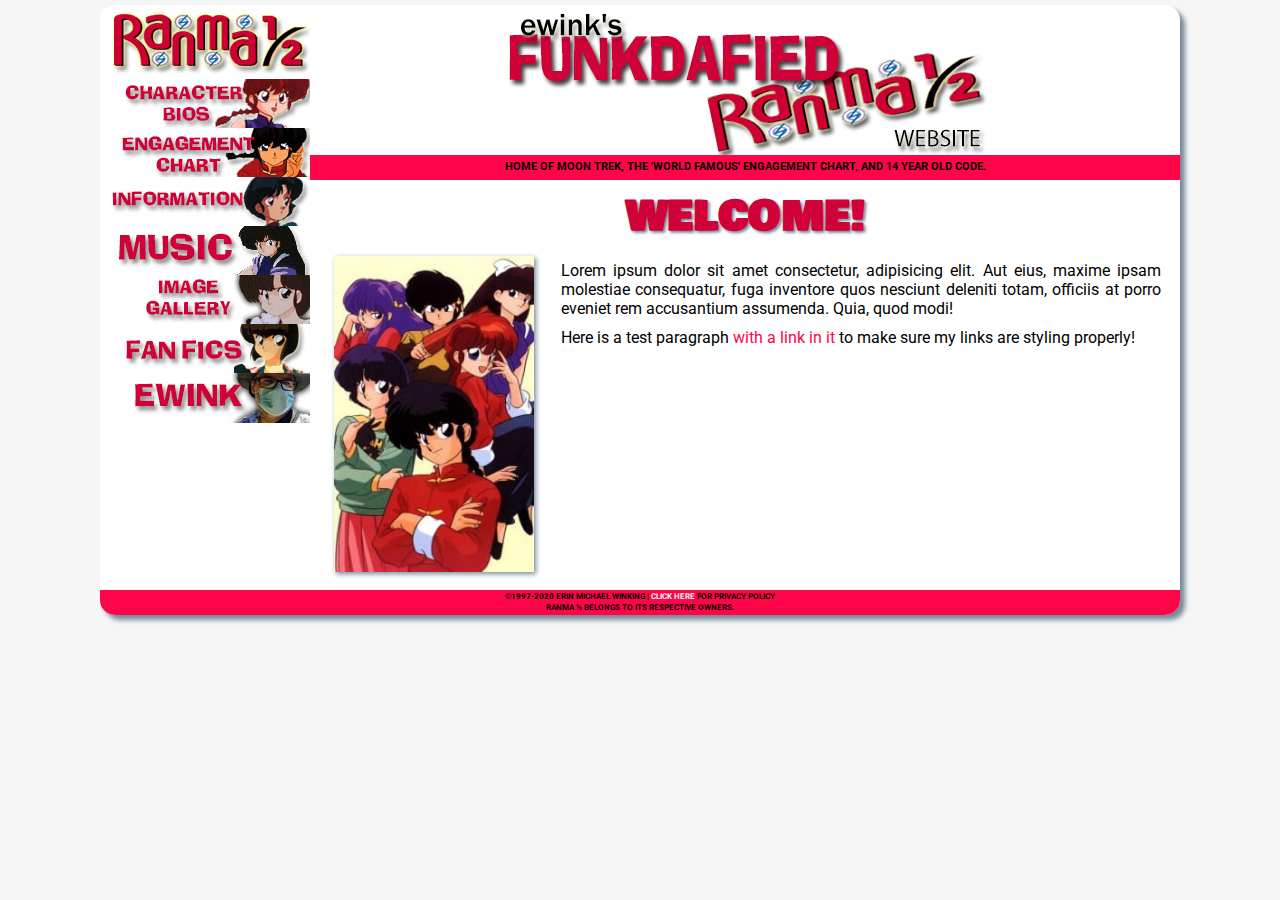
<file: template.html>
<!-- WORK ONLY IN THIS DOCUMENT UNTIL CONTENT IS READY TO BE ADDED. -->

<!DOCTYPE html>
<html lang="en">
<head>
    <meta charset="UTF-8">
    <meta name="viewport" content="width=device-width, initial-scale=1.0">
    <title>ewink's FUNKDAFIED Ranma ½ Website!</title>
    <link rel="preconnect" href="https://fonts.gstatic.com">
    <link href="https://fonts.googleapis.com/css2?family=Bebas+Neue&family=Bowlby+One&family=Roboto&display=swap" rel="stylesheet">
    <link rel="stylesheet" href="./css/funk.css">
    <script src="https://ajax.googleapis.com/ajax/libs/jquery/3.5.1/jquery.min.js"></script>
    <!-- Global site tag (gtag.js) - Google Analytics -->
    <script async src="https://www.googletagmanager.com/gtag/js?id=G-Y1V52B0DYT"></script>
    <script>
        window.dataLayer = window.dataLayer || [];
        function gtag(){dataLayer.push(arguments);}
        gtag('js', new Date());
    
        gtag('config', 'G-Y1V52B0DYT');
    </script>
</head>
<body>
    <div id="wrapper">
        <div id="display">
            <nav>
                <!-- NAVIGATION BAR FOR DISPLAY ON LARGE SCREENS -->
                <a href="index.html"><img src="img/ranleft.png" alt="Ranma ½" class="nav-top"></a>
                <a href="characters.html"><img src="img/charbios.jpg" alt="Character Bios" class="nav-img"></a>
                <a href="engagementchart.html"><img src="img/engagec.jpg" alt="Engagement Chart" class="nav-img"></a>
                <a href="information.html"><img src="img/411.jpg" alt="Information" class="nav-img"></a>
                <a href="music.html"><img src="img/music.jpg" alt="Music" class="nav-img"></a>
                <a href="imagegallery.html"><img src="img/imagegal.jpg" alt="Image Gallery" class="nav-img"></a>
                <a href="fanfics.html"><img src="img/fanfics.jpg" alt="Fan Fiction" class="nav-img"></a>
                <a href="ewink.html"><img src="img/ewinkr.jpg" alt="ewink! (That's me.)" class="nav-img"></a>
            </nav>
            <div id="content">
                    <!-- TITLE HEADER FOR DISPLAY ON LARGE SCREENS  -->
                    <img src="img/titlebanner.jpg" alt="ewink's FUNKDAFIED Ranma ½ website!" class="header-img">
                <div class="mobilehead">
                    <!-- TITLE HEADER AND NAVIGATION FOR SMALL SCREENS / MOBILE  -->
                    <div id="mobile-title">
                        <h2 class="mob-title-upper">ewink's</h2>
                        <h1 class="mob-head">FUNKDAFIED</h1>
                        <h2 class="mob-title-lower">Ranma ½ Website</h2>
                    </div>
                    <div class="mobile-nav">
                            <a href="index.html" class="mob-nav-bar">HOME</a>
                            <a href="characters.html" class="mob-nav-bar">CHARACTERS</a>
                            <a href="engagementchart.html" class="mob-nav-bar">ENGAGEMENTS</a>
                            <a href="information.html" class="mob-nav-bar">INFORMATION</a>
                            <a href="music.html" class="mob-nav-bar">MUSIC</a>
                            <a href="imagegallery.html" class="mob-nav-bar">IMAGE GALLERY</a>
                            <a href="fanfics.html" class="mob-nav-bar">FAN FICS</a>
                            <a href="ewink.html" class="mob-nav-bar">EWINK</a>
                    </div>
                </div>
                <!-- UNIVERSAL CONTENT  -->
                <div class="seperator">
                    <p class="sep">Home of Moon Trek, the 'world famous' Engagement Chart, and 14 year old code.</p>
                </div>
                <section>
                    <h2 class="subhead">Welcome!</h2>
                    <article>
                        <div class="col">
                            <img src="img/6441.jpg" alt="" class="left mob-sizing">
                        </div>
                        <div class="col">
                            <p>Lorem ipsum dolor sit amet consectetur, adipisicing elit. Aut eius, maxime ipsam molestiae consequatur, fuga inventore quos nesciunt deleniti totam, officiis at porro eveniet rem accusantium assumenda. Quia, quod modi!</p>
                            <p>Here is a test paragraph <a href="#">with a link in it</a> to make sure my links are styling properly!</p>
                        </div>
                    </article>
                </section>
            </div>
        </div>
        <footer>
            <p class="copyright">©1997-2020 Erin Michael Winking | <a href="privacy.html" target="_blank" class="redbg">Click here</a> for privacy policy</p>
            <p class="copyright">Ranma ½ belongs to its respective owners.</p>
        </footer>
    </div>
</body>
</html>
</file>
<file: css/funk.css>
* {
  margin: 0;
  padding: 0;
  font-size: 16px;
}

/* MOBILE FRIENDLY CSS DOWN HERE! */
h2.mob-title-upper {
  font-size: 1.5em;
  font-family: Bebas Neue, cursive;
  margin-left: 10%;
  margin-bottom: -20px;
}

h2.mob-title-lower {
  font-size: 1.5em;
  font-family: Bebas Neue, cursive;
  margin-left: 30%;
  margin-top: -20px;
}

h1.mob-head {
  font-family: Bowlby One, cursive;
  color: #d00038;
  text-shadow: 1px 1px 3px lightslategray;
  margin-left: 5%;
}

.mobile-nav {
  display: flex;
  flex-wrap: wrap;
  justify-content: space-around;
  align-items: center;
  width: 100%;
}

.mobile-nav a {
  text-decoration: none;
  color: black;
}

.mob-nav-bar {
  display: inline;
  font-family: Bebas Neue, cursive;
  font-size: 0.8em;
  background-color: #d00038;
  padding: 0.5em;
  text-align: center;
  border: 1px solid black;
  border-radius: 3px;
  box-shadow: 1px 1px 2px lightslategray;
}

/* CODE DEALING WITH THE CHARACTER BIOS NAME LIST! */
.char-namelist {
  display: flex;
  margin: 5px;
  padding: 3px;
  border-top: 2px dotted #d00038;
  border-bottom: 2px dotted #d00038;
}

.char-col-left {
  display: inline-block;
  border-right: 3px solid #FF0448;
  width: 40%;
}

.char-col-right {
  display: inline-block;
  border-left: 3px solid #FF0448;
  width: 40%;
}

p.char-name {
  font-size: 1em;
  font-family: Bowlby One, cursive;
  text-align: right;
  text-transform: uppercase;
  height: 35px;
  vertical-align: middle;
  color: #d00038;
}

p.char-desc {
  font-size: 1em;
  font-family: Roboto, sans-serif;
  text-align: left;
  vertical-align: middle;
  height: 35px;
  color: black;
}

p.tiny-text {
  font-size: 0.3em;
  font-family: Roboto, sans-serif;
}

/* CHARACTER BIO PAGE STYLING */
h3.article-head {
  font-size: 2em;
  font-family: Bebas Neue, cursive;
  text-align: center;
  text-transform: uppercase;
  margin-bottom: 5px;
}

footer {
  min-height: 25px;
  width: 100%;
  background-color: #FF0448;
  border-bottom-left-radius: 15px;
  border-bottom-right-radius: 15px;
  margin-bottom: 0px;
}

footer p.copyright {
  padding-top: 2px;
  font-size: 0.5em;
  font-weight: bold;
  font-family: Roboto, sans-serif;
  text-align: center;
  text-transform: uppercase;
  color: black;
}

footer a.redbg {
  font-family: Roboto, sans-serif;
  color: whitesmoke;
  font-size: 0.5rem;
}

footer a.redbg:hover {
  color: darkblue;
  text-decoration: underline;
}

@media only screen and (max-width: 480px) {
  nav .nav-img, .nav-top, img.header-img, img.mob-con-sizing {
    display: none;
  }
  #display {
    display: block;
  }
  article {
    display: flex;
    flex-direction: column;
    justify-content: center;
    align-items: center;
  }
  h1.mob-head {
    font-size: 2em;
  }
  img.mob-sizing {
    width: 100px;
  }
  .mob-nav-bar {
    width: 45%;
  }
}

@media only screen and (min-width: 481px) {
  nav, .nav-img, .nav-top, img.header-img, img.mob-con-sizing {
    display: none;
  }
  #display {
    display: block;
  }
  article {
    display: flex;
    flex-direction: column;
    justify-content: center;
    align-items: center;
  }
  h1.mob-head {
    font-size: 2.5em;
  }
  img.mob-sizing {
    width: 150px;
  }
  .mob-nav-bar {
    width: 45%;
  }
}

@media only screen and (min-width: 1024px) {
  div.mobilehead {
    display: none;
  }
  #display {
    display: flex;
  }
  nav, .nav-img, .nav-top {
    display: inherit;
  }
  img.header-img {
    display: block;
  }
  img.mob-sizing {
    width: auto;
  }
  img.mob-con-sizing {
    display: inline-block;
  }
  article {
    display: flex;
    flex-direction: row;
    justify-content: flex-start;
    align-items: flex-start;
    width: 100%;
  }
}

a {
  text-decoration: none;
  color: #FF0448;
}

a:hover {
  text-decoration: none;
  color: #d00038;
}

body {
  background-color: #f6f6f6;
}

#wrapper {
  max-width: 1080px;
  margin: 5px auto;
  background-color: #fff;
  box-shadow: 5px 5px 5px lightslategray;
  border-radius: 15px;
}

#display {
  min-height: 1vh;
}

#display nav {
  display: inline-block;
  padding-left: 10px;
  width: 200px;
}

#display nav img.nav-img {
  margin-top: -5px;
}

#content {
  display: inline-block;
  width: 100%;
}

#content img.header-img {
  margin: 0 auto;
}

#content .seperator {
  min-height: 25px;
  background-color: #FF0448;
  padding: 0 1em;
}

#content .seperator p.sep {
  font-family: Roboto, sans-serif;
  font-weight: bold;
  font-size: 0.7em;
  text-align: center;
  padding-top: 5px;
  padding-bottom: 5px;
  text-transform: uppercase;
}

#content section {
  padding: 5px;
}

#content section h2.subhead {
  font-family: Bowlby One, cursive;
  font-size: 2.5em;
  text-align: center;
  text-transform: uppercase;
  text-shadow: 2px 2px 3px lightslategray;
  color: #d00038;
}

#content section img.left {
  width: 200px;
  margin-left: 10px;
  box-shadow: 2px 2px 5px lightslategray;
}

#content section p {
  display: block;
  font-family: Roboto, sans-serif;
  text-align: justify;
  padding: 5px 5px 5px 10px;
}

#content section hr.sep-hr {
  width: 50%;
  margin: 5px auto;
  border-top: 1px dotted #d00038;
}

.col {
  padding: 1%;
}
/*# sourceMappingURL=funk.css.map */
</file>
<file: funk.mobile.css>
/* CSS FILE CONTAINING INSTRUCTIONS FOR RESPONSIVE DISPLAY. */

@media only screen and (max-width: 480px) {
    nav .nav-img, .nav-top, img.header-img, img.mob-con-sizing {
        display: none;
    }

    #display {
        display: block;
    }

    h1.mob-head {
        font-size: 2em;
    }

    img.mob-sizing {
        width: 100px;
    }

    .mob-nav-bar {
        width: 45%;
    }
}

@media only screen and (min-width: 481px) {
    nav, .nav-img, .nav-top, img.header-img, img.mob-con-sizing {
        display: none;
    }

    #display {
        display: block;
    }

    h1.mob-head {
        font-size: 2.5em;
    }

    img.mob-sizing {
        width: 150px;
    }

    .mob-nav-bar {
        width: 45%;
    }
}

@media only screen and (min-width: 1024px) {
    div.mobilehead {
        display: none;
    }

    #display {
        display: flex;
    }

    nav, .nav-img, .nav-top {
        display: inherit;
    }

    img.header-img {
        display: block;
    }

    img.mob-sizing {
        width: auto;
    }

    img.mob-con-sizing {
        display: inline-block;
    }
}
</file>
